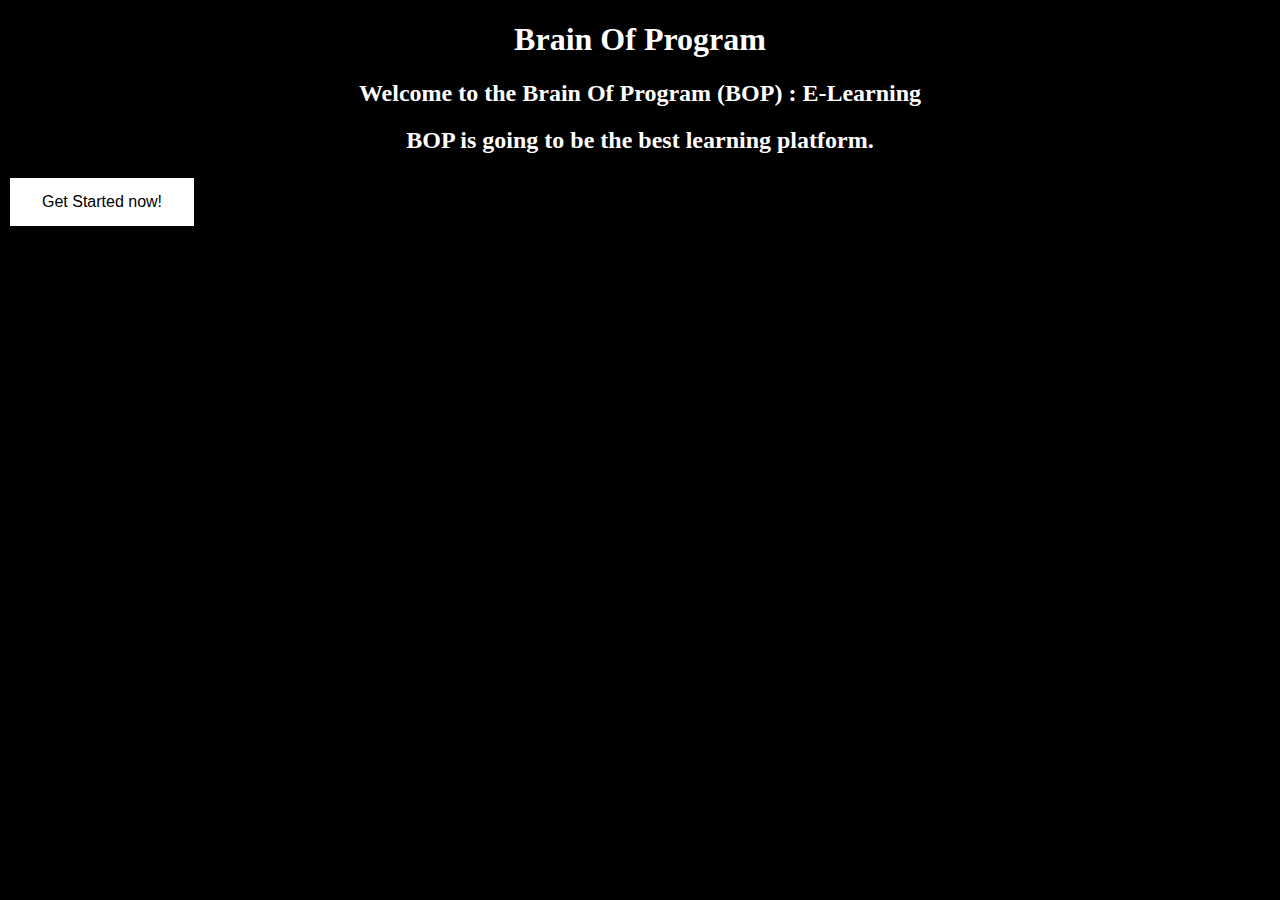
<file: index.html>
<!DOCTYPE html>
<html>
  <link rel="icon" href="C:\Users\AlbyShahab\OneDrive\Dokumen\IDCMAN">
  <title>BOP.com</title>
    <link rel="stylesheet" href="style1.css">
    <h1>Brain Of Program</h1>
    <h2>Welcome to the Brain Of Program (BOP) : E-Learning</h2>


 <h2>BOP is going to be the best learning platform.</h2>   

    
  <a href="index2.html">
    <button class="button button1">Get Started now!</button>
  </a>  
</html>
</file>
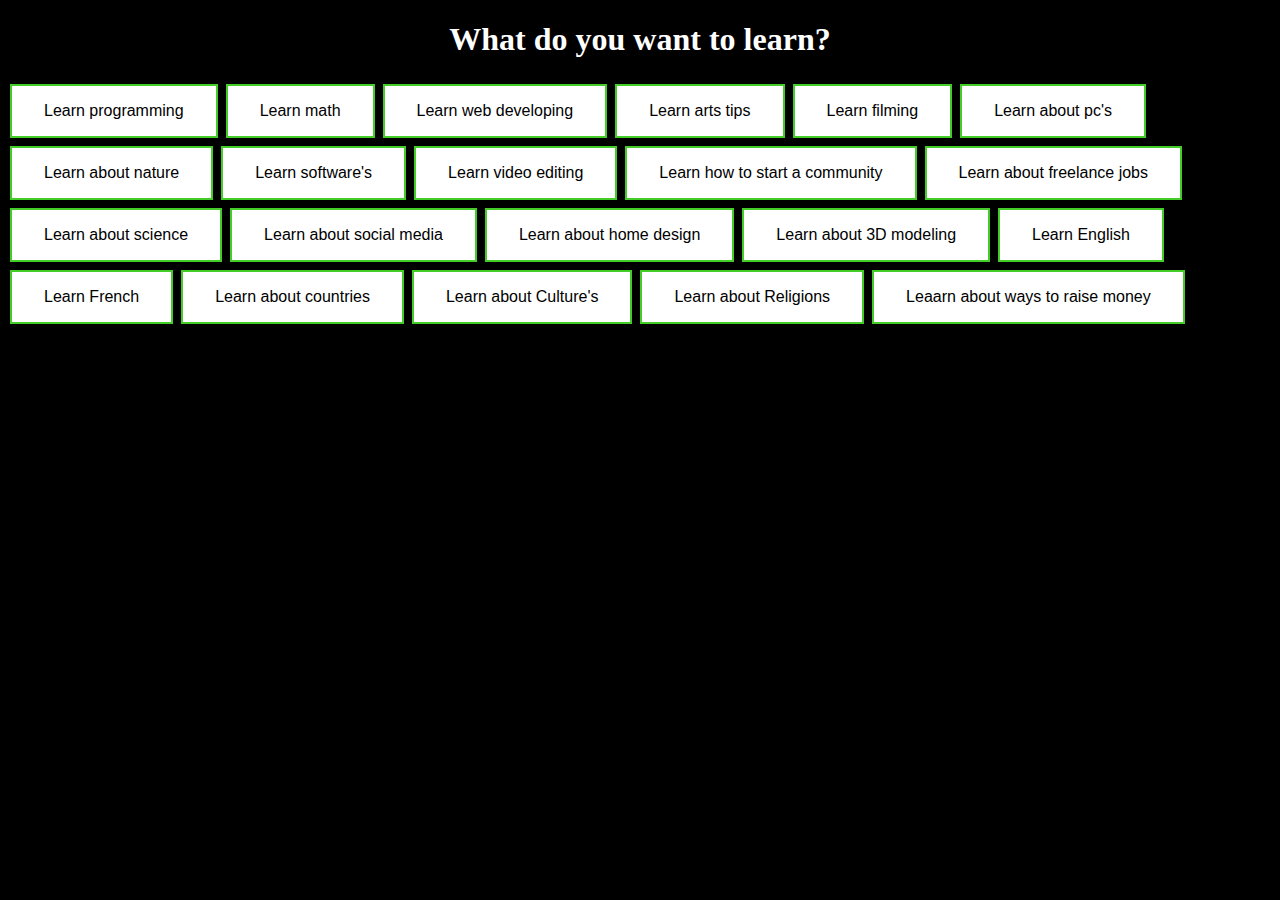
<file: 2 page.html>
<!DOCTYPE html>
<html>
    <title>BOP.com</title>
    <link rel="stylesheet" href="style2.css">
    <h1>What do you want to learn?</h1>
    <a>
        <button class="button button1">Learn programming</button>
        <button class="button button1">Learn math</button>
        <button class="button button1">Learn web developing</button>
        <button class="button button1">Learn arts tips</button>
        <button class="button button1">Learn filming</button>
        <button class="button button1">Learn about pc's</button>
        <button class="button button1">Learn about nature</button>
        <button class="button button1">Learn software's</button>
        <button class="button button1">Learn video editing</button>
        <button class="button button1">Learn how to start a community</button>
        <button class="button button1">Learn about freelance jobs</button>
        <button class="button button1">Learn about science</button>
        <button class="button button1">Learn about social media</button>
        <button class="button button1">Learn about home design</button>
        <button class="button button1">Learn about 3D modeling</button>
        <button class="button button1">Learn English</button>
        <button class="button button1">Learn French</button>
        <button class="button button1">Learn about countries</button>
        <button class="button button1">Learn about Culture's</button>
        <button class="button button1">Learn about Religions</button>
        <button class="button button1">Leaarn about ways to raise money</button>
    </a>
</html>
</file>
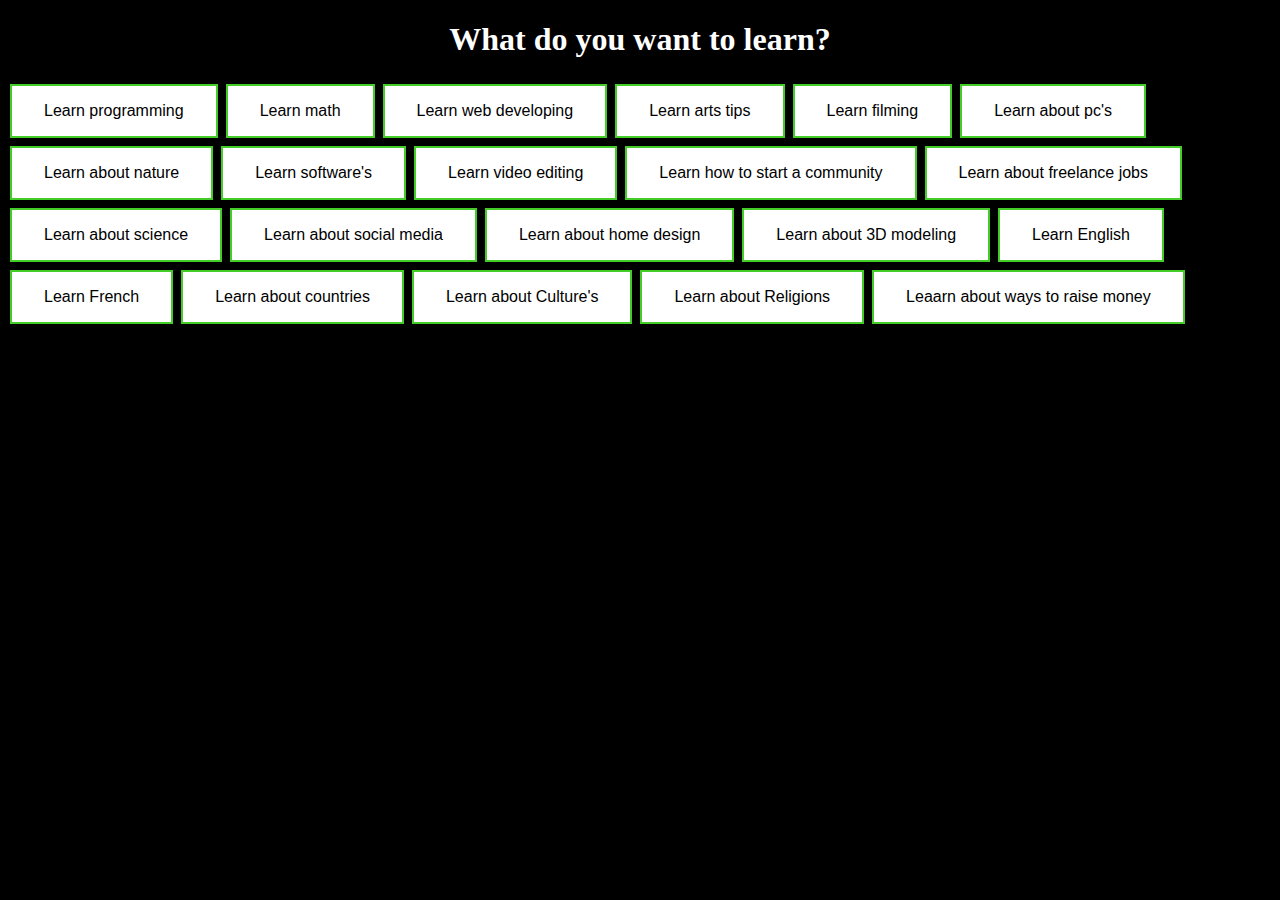
<file: idcurmom.html>
<!DOCTYPE html>
<html>
    <title>BOP.com</title>
    <link rel="stylesheet" href="style2.css">
    <h1>What do you want to learn?</h1>
    <a>
        <button class="button button1">Learn programming</button>
        <button class="button button1">Learn math</button>
        <button class="button button1">Learn web developing</button>
        <button class="button button1">Learn arts tips</button>
        <button class="button button1">Learn filming</button>
        <button class="button button1">Learn about pc's</button>
        <button class="button button1">Learn about nature</button>
        <button class="button button1">Learn software's</button>
        <button class="button button1">Learn video editing</button>
        <button class="button button1">Learn how to start a community</button>
        <button class="button button1">Learn about freelance jobs</button>
        <button class="button button1">Learn about science</button>
        <button class="button button1">Learn about social media</button>
        <button class="button button1">Learn about home design</button>
        <button class="button button1">Learn about 3D modeling</button>
        <button class="button button1">Learn English</button>
        <button class="button button1">Learn French</button>
        <button class="button button1">Learn about countries</button>
        <button class="button button1">Learn about Culture's</button>
        <button class="button button1">Learn about Religions</button>
        <button class="button button1">Leaarn about ways to raise money</button>
    </a>

</html>
</file>
<file: style1.css>
h1{
    font-family: verdana;
    text-align: center;
    color: white;
}

body{background: black;}

h2{
    color: white;
    font-family: Bahnschrift SemiCondensed;
    text-align: center;
}

img {
    display: block;
    margin-left: auto;
    margin-right: auto;
  }

  .button {
    border: none;
    color: white;
    padding: 15px 32px;
    justify-content: center;
    text-decoration: none;
    display: inline-block;
    font-size: 16px;
    margin: 4px 2px;
    cursor: pointer;
    color: black;
    justify-content: center;
  }
  .button1 {background-color: #ffffff;}
</file>
<file: style2.css>
h1{
    color: white;
    font-family: verdana;
    text-align: center;
}

body {background-color: black;}

button {
    background-color: #5b4c9c; 
    border: none;
    color: white;
    padding: 16px 32px;
    text-align: center;
    text-decoration: none;
    display: inline-block;
    font-size: 16px;
    margin: 4px 2px;
    transition-duration: 0.4s;
    cursor: pointer;
  }
  
  .button1 {
    background-color: white; 
    color: black; 
    border: 2px solid #44cc29;
  }
  
  .button1:hover {
    background-color: #4CAF50;
    color: white;
  }
</file>
